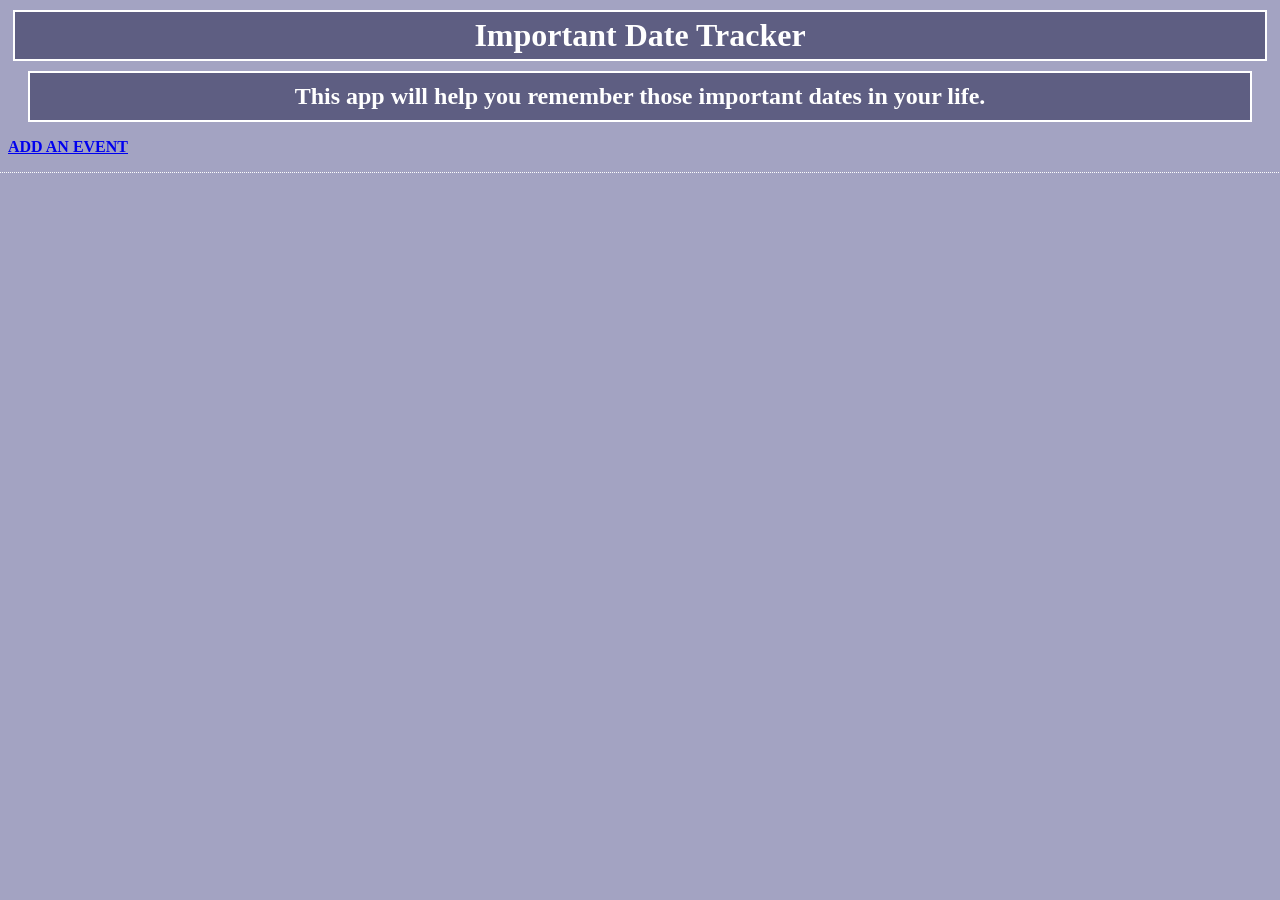
<file: index.html>
<!DOCTYPE html>
	<!-- Janis Hines -->
	<!-- VFW 1201 -->
	<!-- Important Date Tracker -->
	<!-- Launch Page -->


<html>
<head>
	<meta charset="utf-8" />
	<meta name="description" content="Important Date Tracker" />
	<meta name="keywords" content="birthdays, holidays, dates" />
	<meta name="robots" content="index, follow" />
	<meta name="viewport" content="user-scalable=no, with=device-width" />
	
    <title>Important Date Tracker </title>
    <link rel="stylesheet" href="styles.css" type="text/css" />
</head>
<body>
<header>
    <h1>Important Date Tracker </h1>
</header>
	<h2>This app will help you remember those important dates in your life.</h2>
    <p>
    <a href="additem.html"><strong> ADD AN EVENT </strong></a>
	</p>
</body>
</html>
</file>
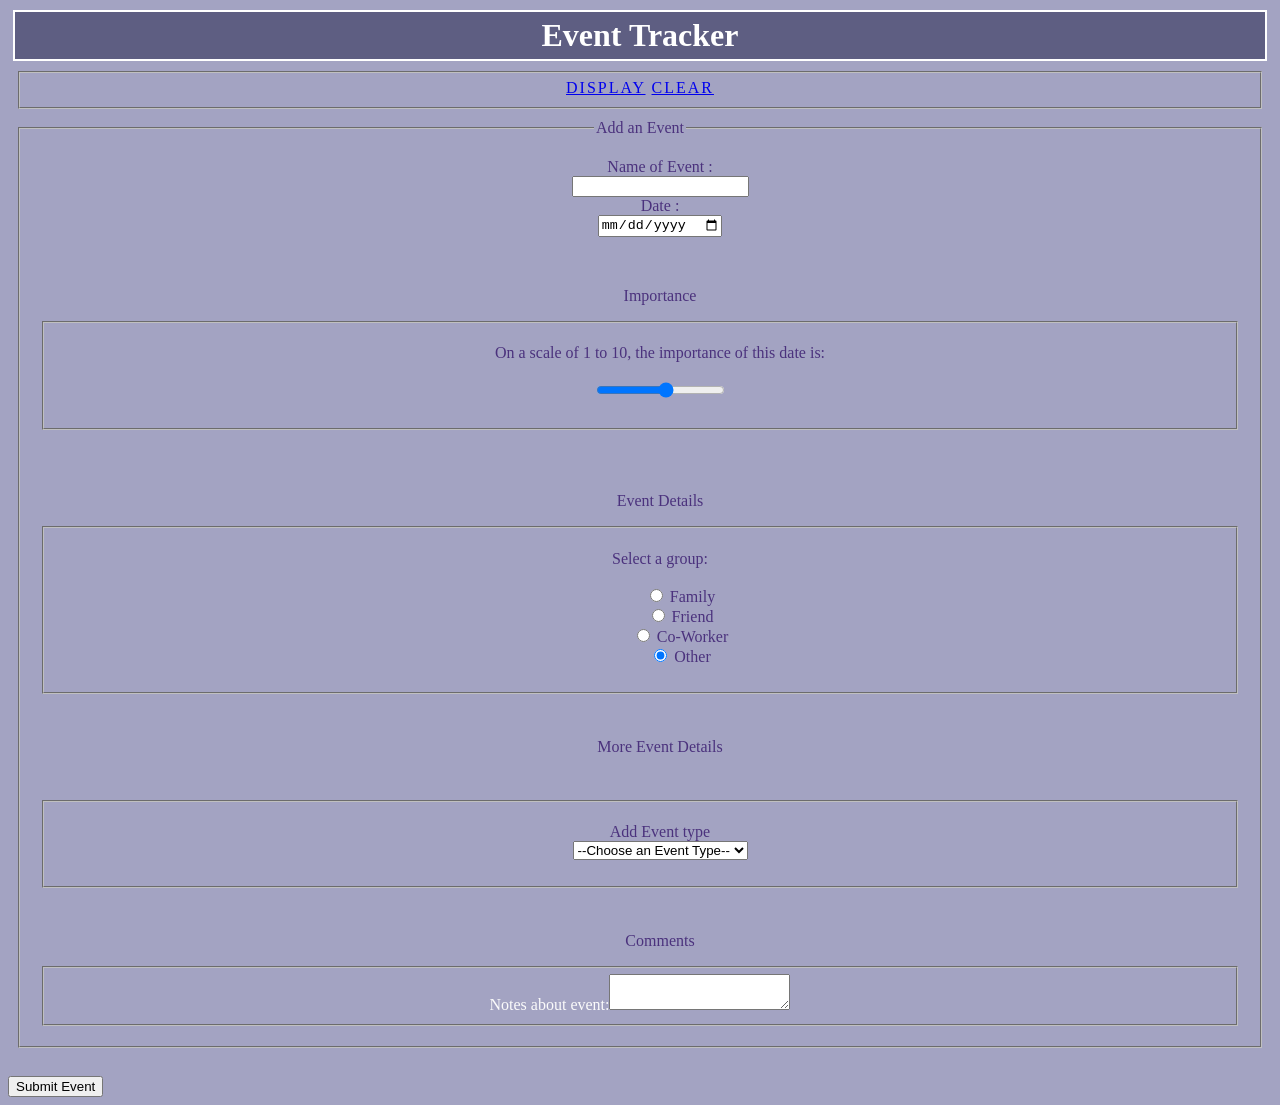
<file: additem.html>
<!DOCTYPE html>
	<!-- Janis Hines -->
	<!-- VFW 1201 -->
	<!-- Important Date Tracker -->
	<!-- Add Item Page -->
	
<html>
<head>
	<meta charset="utf-8" />
	<meta name="description" content="Important Date Tracker" />
	<meta name="keywords" content="birthdays, holidays, dates" />
	<meta name="robots" content="index, follow" />
	<meta name="viewport" content="user-scalable=no, width=device-width" />
	<meta name="viewport" content="target-densitydpi=device-dpi" />
	<meta name="HandHeldFriendly" content="True" />
	<meta name="MobileOptimized" content="320" />
	
    <title>Important Date Tracker </title>
    <link rel="stylesheet" href="styles.css" type="text/css" />

</head>
	<body>
    	<header><h1 id="test">Event Tracker</h1></header>
    	    <nav>
    		<fieldset>
    			<a href="#" id="displayLink">Display</a> 
    			<a href="#" id="clearlink">Clear</a> 
    			<a href ="additem.html" id="addNew" style="display:none;">Add New Item</a>
    		</fieldset>
    		</nav>
    	<form action="#" method="post" id="eventform"/>
    	<fieldset id="eventFieldset">
    		<legend>Add an Event</legend>
    		<ul>
    			<label for="name">Name of Event :</label><br><input type="text" id="ename">
    			<br>
    			<label for="date">Date :</label><br><input type="date" id="edate">
    		</ul>
    	<br>
    	<ul><legend>Importance</legend></ul>
    			<fieldset>
    			<ul><label for="importance">On a scale of 1 to 10, the importance of this date is:</label>
    			<br>
    			<br>
    				<input type="range" min="1" max = "10" name="importance" type=range id="importance">    				
				</fieldset>    		
    		</ul><br>
    		<br>
    		<ul><legend>Event Details</legend></ul>
    			<fieldset>
    			<ul><label for="group"><legend>Select a group:</legend></label><br />
    				<ul class="checkbox">
    					<input type="radio" checked value="Family" id="family" name="relation"/>
    						<label for="family">Family</label><br>
    					<input type="radio" checked value="Friend" id="friend" name="relation"/>
    						<label for="friend">Friend</label><br>
    					<input type="radio" checked value="coworker" id="coworker" name="relation"/> 
    						<label for="coworker">Co-Worker</label><br>
    					<input type="radio" checked value="Other" id="Other" name="relation"/> 
    						<label for="Other">Other</label><br>
    				</fieldset>
    				</ul>
    		<br>
    		<ul><legend>More Event Details</legend></ul>
    		<br>
    			<fieldset>
    			<ul id="select"><label for="groups">Add Event type</label><br  />
    			</fieldset>
    		<br>
    		<ul><legend>Comments</legend></ul>
    		<fieldset>
    			<label for="notes">Notes about event:</label><textarea id="comments"></textarea>
    		</fieldset>
    	</fieldset>
    	<br>
    		<input type="submit" id="submit" value="Submit Event" /><br />
    	</form>	
    	<script src="main.js" type="text/javascript"></script>
	</body>
</html>
</file>
<file: styles.css>
/* Activity 2 */
/* Visual Frameworks 1201 */
/* Janis Hines */
/* January 12, 2012 */


html {
    background-color: #A3A3C2;
    color: #FBFBFB;
	font-family: Georgia, serif;
	border: 2px #FFFFFF;
	outline: 1px dotted #FFFFFF;
}
a{ outline: 1px dotted line;}
a:hover{color:black; outline:none;}

h1{
	color: #FFFFFF;
	font-family: Georgia, serif;
	margin: 10px 5px;
	border: 2px solid #FFFFFF;
	padding: 5px;
	background: #5E5E82;
	text-align: center;
}
h2{
	color: #FFFFFF;
	font-family: Georgia, serif;
	margin: 10px 20px;
	border: 2px solid #FFFFFF;
	padding: 10px;
	background: #5E5E82;
	text-align: center;
}	
legend{
    color: #4B327D;
    text-align: center;
}
fieldset{
	border: 1px solid FFFFFF;
	margin: 10px;
	text-align: center;
}
ul{
	color: #4B327D;
	text-align: center;
}
li{
	color: #4B327D;
	text-align: center;
}
nav{
	color: #99CCFF
	font-style: italic;
	font-family: Georgia, serif;
	font: 14px;
	letter-spacing: 2px;
	text-transform: uppercase;
	text-align: center;
}
</file>
